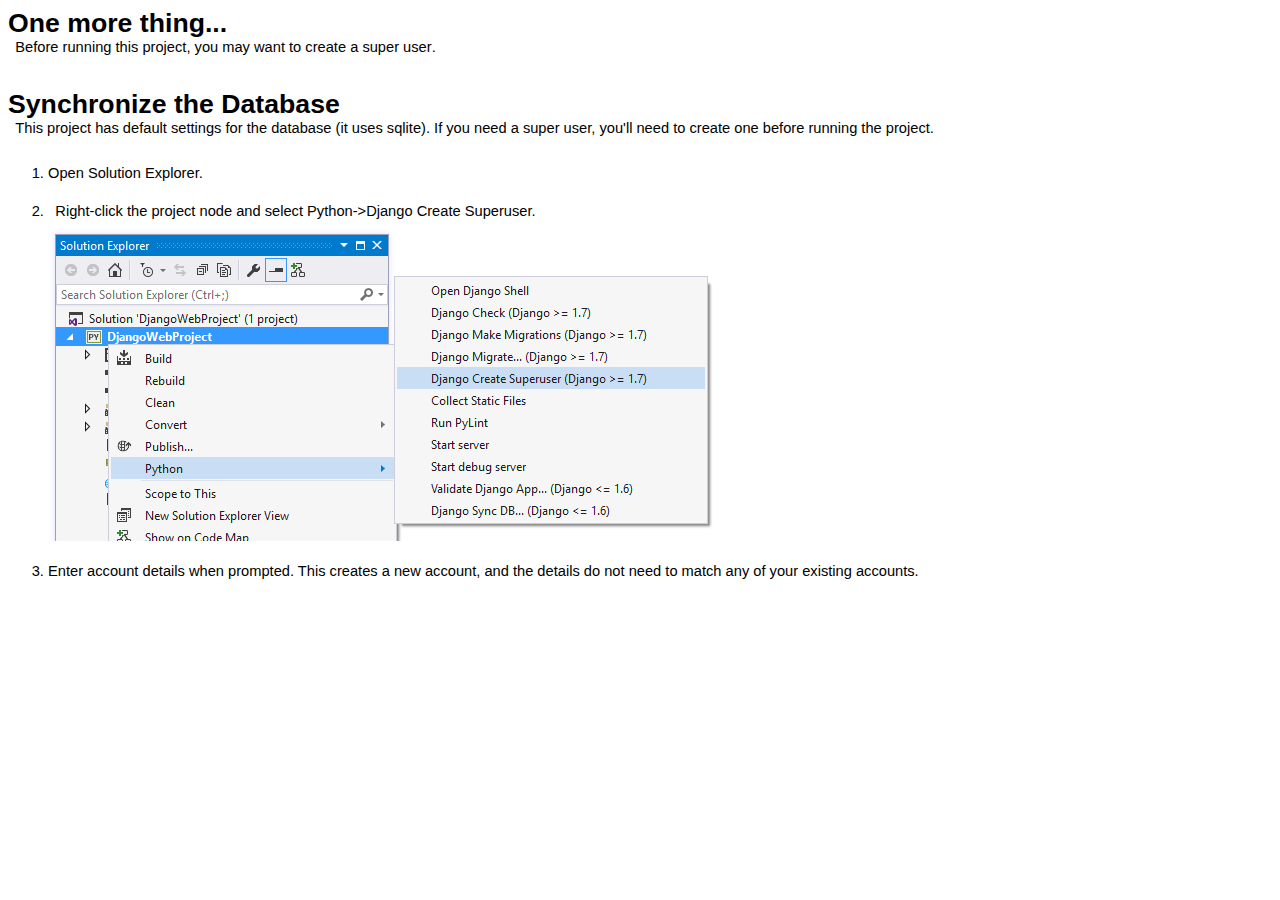
<file: readme.html>
<html xmlns="http://www.w3.org/1999/xhtml" lang="en">
<head>
    <meta charset="utf-8" />
    <title>Django Web App Configuration</title>
    <style type="text/css">body { font-family: 'Segoe UI', Arial, Helvetica, sans-serif; font-weight: 200; font-size: 11pt; } p, h1, h2 { margin: 0; padding: 0; } h1 { font-size: 20pt; font-weight: bold; padding-top: 1em; } h1.top { padding-top: 0em; } h2 { font-size: 16pt; font-weight: 300; padding-top: 0.5em; padding-left: 0em; } p { padding-left: 0.5em; padding-bottom: 0.5em; } p.hint { color: #666666; } code { font-family: Consolas, 'Lucida Console', monospace; } ol { margin-top: 0; padding-top: 0; } ol > li { padding-top: 1.5em; } li > img { vertical-align: middle; }</style>
</head>
<body>
    <h1 class="top">One more thing...</h1>
    <p>
        Before running this project, you may want to <strong>create a super user</strong>.
    </p>


    <h1>Synchronize the Database</h1>
    <p>
        This project has default settings for the database (it uses sqlite).
        If you need a super user, you'll need to create one before running the project.
    </p>

    <ol>
        <li>Open Solution Explorer.</li>
        <li>
            <p>Right-click the project node and select Python-&gt;Django Create Superuser.</p>
            <img src="[data-uri]" />
        </li>
        <li>
            Enter account details when prompted. This creates a new account, and
            the details do not need to match any of your existing accounts.
        </li>
    </ol>
</body>
</html>
</file>
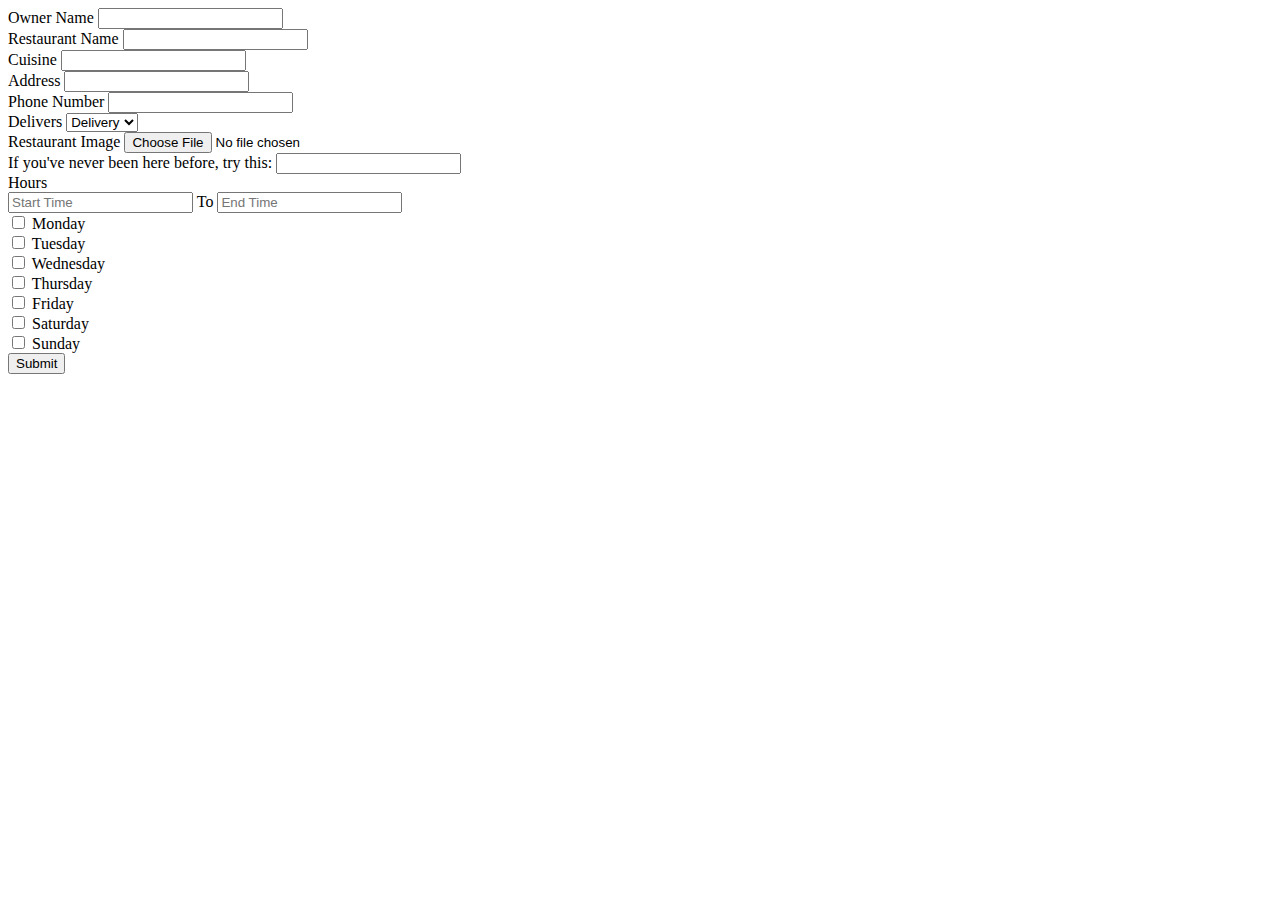
<file: app/templates/app/editRestaurant.html>
﻿<!DOCTYPE html>

<html lang="en" xmlns="http://www.w3.org/1999/xhtml">
<div class="container">
    <div class="py-4 py-md-5">
        <form>
            <div class="row">
                <div class="col-sm-6">
                    <div class="form-group">
                        <label for="restaurant-name">Owner Name</label>
                        <input type="text" class="form-control" id="owner-name">
                    </div>
                </div>
                <div class="col-sm-6">
                    <div class="form-group">
                        <label for="restaurant-name">Restaurant Name</label>
                        <input type="text" class="form-control" id="restaurant-name">
                    </div>
                </div>
                <div class="col-sm-6">
                    <div class="form-group">
                        <label for="cuisine-name">Cuisine</label>
                        <input type="text" class="form-control" id="cuisine-name">
                    </div>
                </div>
                <div class="col-sm-6">
                    <div class="form-group">
                        <label for="address">Address</label>
                        <input type="text" class="form-control" id="address">
                    </div>
                </div>
                <div class="col-sm-6">
                    <div class="form-group">
                        <label for="phonenumber">Phone Number</label>
                        <input type="text" class="form-control" id="phonenumber">
                    </div>
                </div>
                <div class="col-sm-6">
                    <div class="form-group">
                        <label for="phonenumber">Delivers</label>
                        <select class="form-control">
                            <option>Delivery</option>
                            <option>TakeOut</option>
                        </select>
                    </div>
                </div>
                <div class="col-sm-6">
                    <div class="form-group">
                            <label for="restaurantimg">Restaurant Image</label>
                            <input type="file" class="form-control" id="restaurantimg">
                    </div>                    
                </div>
                <div class="col-sm-6">
                    <div class="form-group">
                            <label for="try this">If you've never been here before, try this:</label>
                            <input type="text" class="form-control" id="trythis">
                    </div>                    
                </div>                
                <div class="col-sm-6">
                    <div class="form-group">
                        <label for="phonenumber">Hours</label>
                        <div class="d-flex align-items-center mb-3">
                            <input type="text" class="form-control timepicker bg-white" placeholder="Start Time"> <label class="px-2 mb-0">To</label> <input type="text" class="form-control timepicker bg-white"  placeholder="End Time">
                        </div>                        
                        <div class="d-flex flex-wrap">
                            <div class="custom-control custom-checkbox mr-3 mb-1">
                                <input type="checkbox" class="custom-control-input" id="Monday">
                                <label class="custom-control-label" for="Monday">Monday</label>
                            </div>
                            <div class="custom-control custom-checkbox mr-3 mb-1">
                                <input type="checkbox" class="custom-control-input" id="Tuesday">
                                <label class="custom-control-label" for="Tuesday">Tuesday</label>
                            </div>
                            <div class="custom-control custom-checkbox mr-3 mb-1">
                                <input type="checkbox" class="custom-control-input" id="Wednesday">
                                <label class="custom-control-label" for="Wednesday">Wednesday</label>
                            </div>
                            <div class="custom-control custom-checkbox mr-3 mb-1">
                                <input type="checkbox" class="custom-control-input" id="Thursday">
                                <label class="custom-control-label" for="Thursday">Thursday</label>
                            </div>
                            <div class="custom-control custom-checkbox mr-3 mb-1">
                                <input type="checkbox" class="custom-control-input" id="Friday">
                                <label class="custom-control-label" for="Friday">Friday</label>
                            </div>
                            <div class="custom-control custom-checkbox mr-3 mb-1">
                                <input type="checkbox" class="custom-control-input" id="Saturday">
                                <label class="custom-control-label" for="Saturday">Saturday</label>
                            </div>
                            <div class="custom-control custom-checkbox mr-3 mb-1">
                                <input type="checkbox" class="custom-control-input" id="Sunday">
                                <label class="custom-control-label" for="Sunday">Sunday</label>
                            </div>
                        </div>
                    </div>
                </div>
                
            </div>
            <div class="text-right">
                <button type="submit" class="btn btn-orange">Submit</button>
            </div>
        </form>
    </div>
</div>
</html>
</file>
